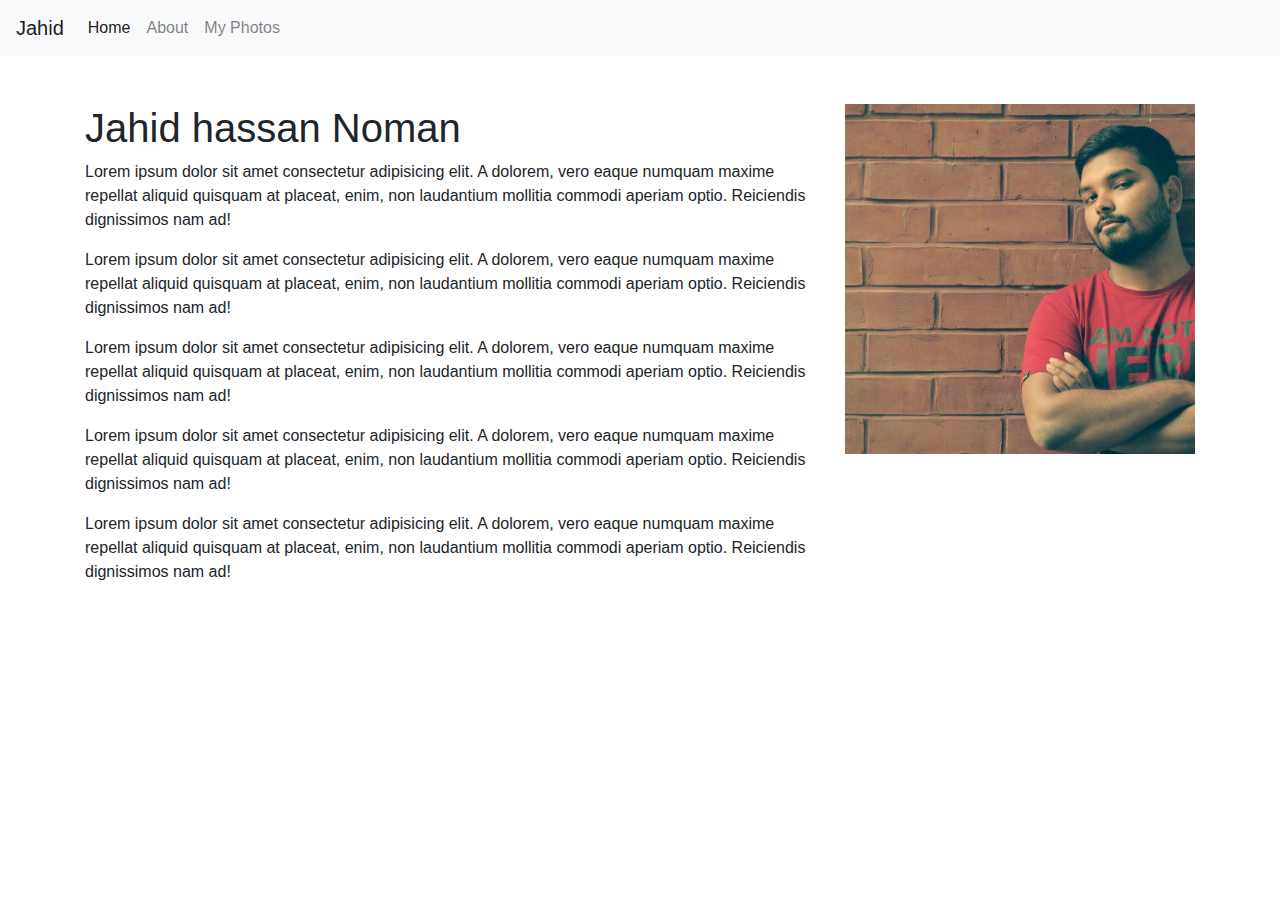
<file: index.html>
<!DOCTYPE html>
<html lang="en">
    <head>
        <meta charset="UTF-8" />
        <meta name="viewport" content="width=device-width, initial-scale=1.0" />
        <meta http-equiv="X-UA-Compatible" content="ie=edge" />
        <title>Jahid Hassan Noman</title>
        <link rel="stylesheet" href="./plugins/bootstrap/css/bootstrap.min.css" />
        <link rel="stylesheet" href="./assets/style.css" />
    </head>
    <body>
        <nav class="navbar navbar-expand-lg navbar-light bg-light">
            <a class="navbar-brand" href="#">Jahid</a>
            <button
                class="navbar-toggler"
                type="button"
                data-toggle="collapse"
                data-target="#navbarSupportedContent"
                aria-controls="navbarSupportedContent"
                aria-expanded="false"
                aria-label="Toggle navigation"
            >
                <span class="navbar-toggler-icon"></span>
            </button>

            <div class="collapse navbar-collapse" id="navbarSupportedContent">
                <ul class="navbar-nav mr-auto">
                    <li class="nav-item active">
                        <a class="nav-link" href="index.html">Home <span class="sr-only">(current)</span></a>
                    </li>
                    <li class="nav-item">
                        <a class="nav-link" href="about.html">About</a>
                    </li>
                    <li class="nav-item">
                        <a class="nav-link" href="photos.html">My Photos</a>
                    </li>
                </ul>
            </div>
        </nav>

        <div class="container my-5">
            <div class="row">
                <div class="col-md-8">
                    <h1>Jahid hassan Noman</h1>
                    <p>
                        Lorem ipsum dolor sit amet consectetur adipisicing elit. A dolorem, vero eaque numquam maxime
                        repellat aliquid quisquam at placeat, enim, non laudantium mollitia commodi aperiam optio.
                        Reiciendis dignissimos nam ad!
                    </p>
                    <p>
                        Lorem ipsum dolor sit amet consectetur adipisicing elit. A dolorem, vero eaque numquam maxime
                        repellat aliquid quisquam at placeat, enim, non laudantium mollitia commodi aperiam optio.
                        Reiciendis dignissimos nam ad!
                    </p>
                    <p>
                        Lorem ipsum dolor sit amet consectetur adipisicing elit. A dolorem, vero eaque numquam maxime
                        repellat aliquid quisquam at placeat, enim, non laudantium mollitia commodi aperiam optio.
                        Reiciendis dignissimos nam ad!
                    </p>
                    <p>
                        Lorem ipsum dolor sit amet consectetur adipisicing elit. A dolorem, vero eaque numquam maxime
                        repellat aliquid quisquam at placeat, enim, non laudantium mollitia commodi aperiam optio.
                        Reiciendis dignissimos nam ad!
                    </p>
                    <p>
                        Lorem ipsum dolor sit amet consectetur adipisicing elit. A dolorem, vero eaque numquam maxime
                        repellat aliquid quisquam at placeat, enim, non laudantium mollitia commodi aperiam optio.
                        Reiciendis dignissimos nam ad!
                    </p>
                </div>
                <div class="col-md-4">
                    <img class="responsive-img" src="./assets/images/profile.jpg" alt="Jahid" />
                </div>
            </div>
        </div>

        <script src="https://code.jquery.com/jquery-3.3.1.slim.min.js"></script>
        <script src="./plugins/bootstrap/js/bootstrap.min.js"></script>
    </body>
</html>
</file>
<file: assets/style.css>
img {
    max-width: 100%;
}
</file>
